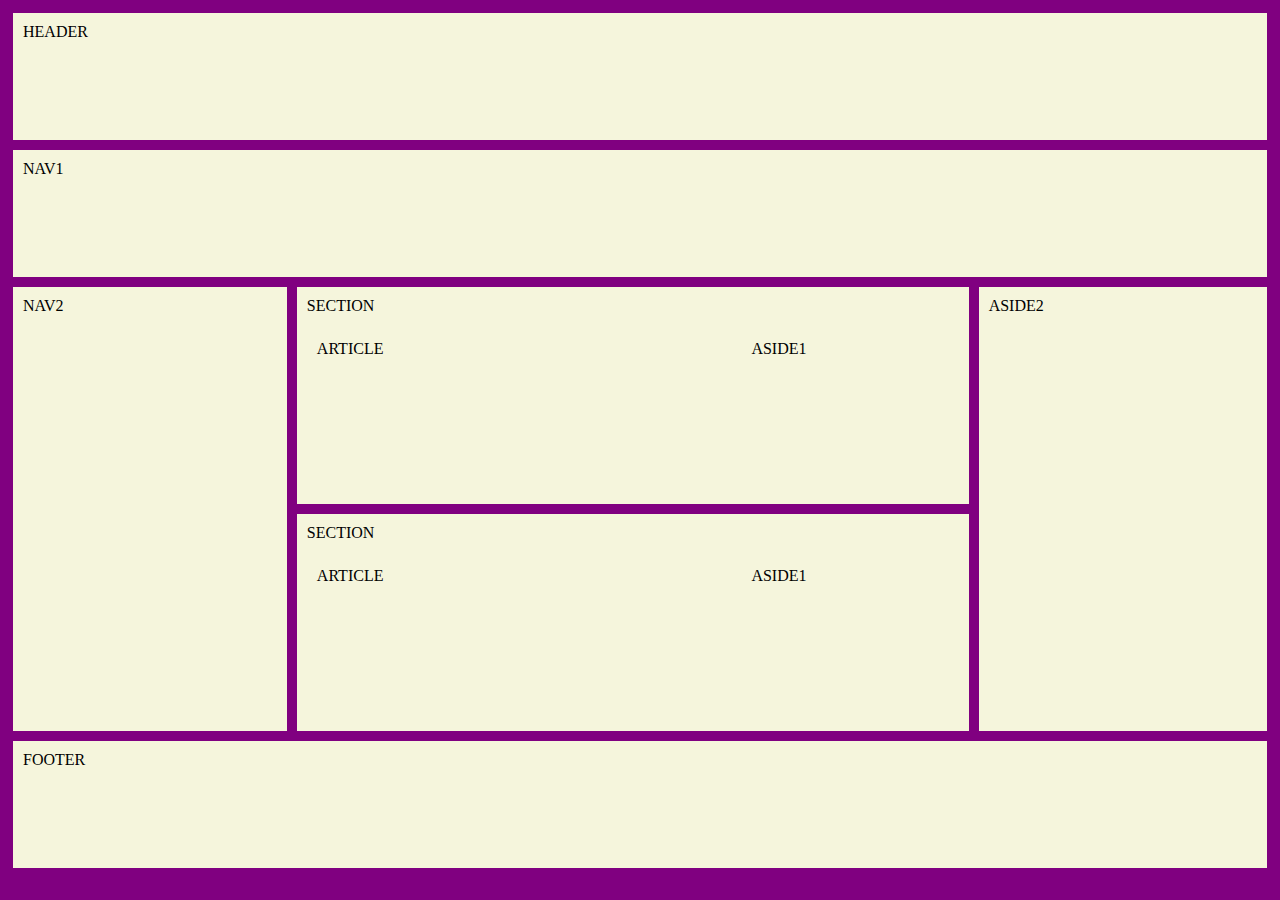
<file: cssgrid/index.html>
<!DOCTYPE html>
<html lang="en">

<head>
    <title>
        Ejercicio Final - Santo Grial
    </title>
    <meta charset="UTF-8" />
    <link rel="stylesheet" href="styles.css" />
</head>

<body>
    <div class="container">
        <div class="item header">
            <header>HEADER</header>
        </div>
        <div class="item nav-1">
            <nav>NAV1</nav>
        </div>

        <div class="item nav-2">
            <nav>NAV2</nav>
        </div>

        <div class="item section">
            <section>SECTION</section>
            <div class="item article">ARTICLE</div>
            <div class="item aside-1">ASIDE1</div>
        </div>

        <div class="item section">
            <section>SECTION</section>
            <div class="item article">ARTICLE</div>
            <div class="item aside-1">ASIDE1</div>
        </div>

        <div class="item aside-2">
            <aside>ASIDE2</aside>
        </div>

        <div class="item footer">
            <footer>FOOTER</footer>
        </div>
    </div>
</body>

</html>
</file>
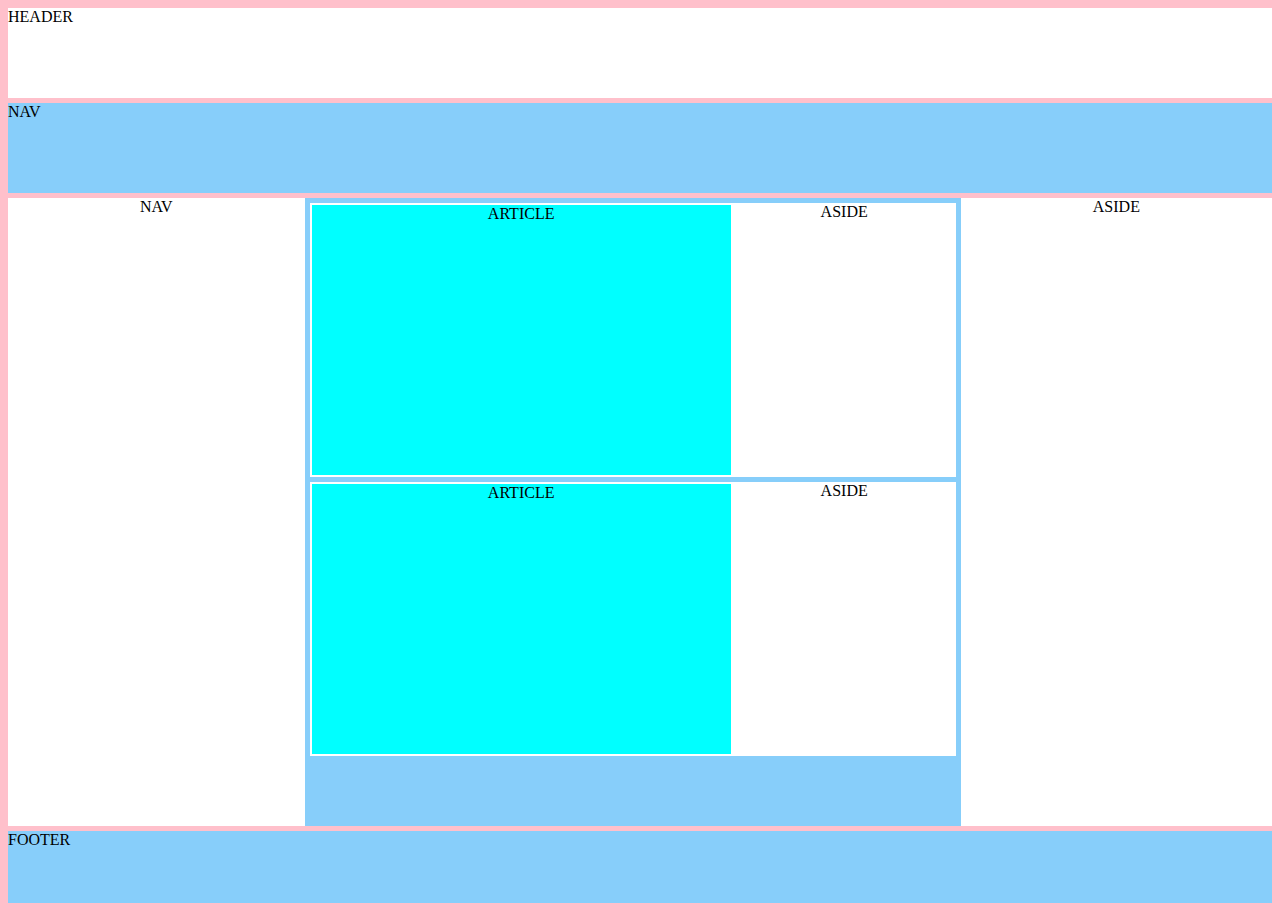
<file: flexbox/index.html>
<!DOCTYPE html>
<html lang="en">
  <head>
    <title>
      Ejercicio Final - Santo Grial
    </title>
    <meta charset="UTF-8" />
    <link rel="stylesheet" href="styles.css" />
  </head>

  <body>
    <div class="container">
      <div class="header">
        <header>HEADER</header>
      </div>

      <div class="nav">
        <nav>NAV</nav>
      </div>

      <div class="content">
        <div class="nav-2">NAV</div>
        <div class="sections">
          <div class="section">
            <div class="article">
              <article>ARTICLE</article>
            </div>
            <div class="aside-1">
              <aside>ASIDE</aside>
            </div>
          </div>
          <div class="section">
            <div class="article">
              <article>ARTICLE</article>
            </div>
            <div class="aside-1">
              <aside>ASIDE</aside>
            </div>
          </div>
        </div>
        <div class="aside-2">ASIDE</div>
      </div>

      <div class="footer">
        FOOTER
      </div>
    </div>
  </body>
</html>
</file>
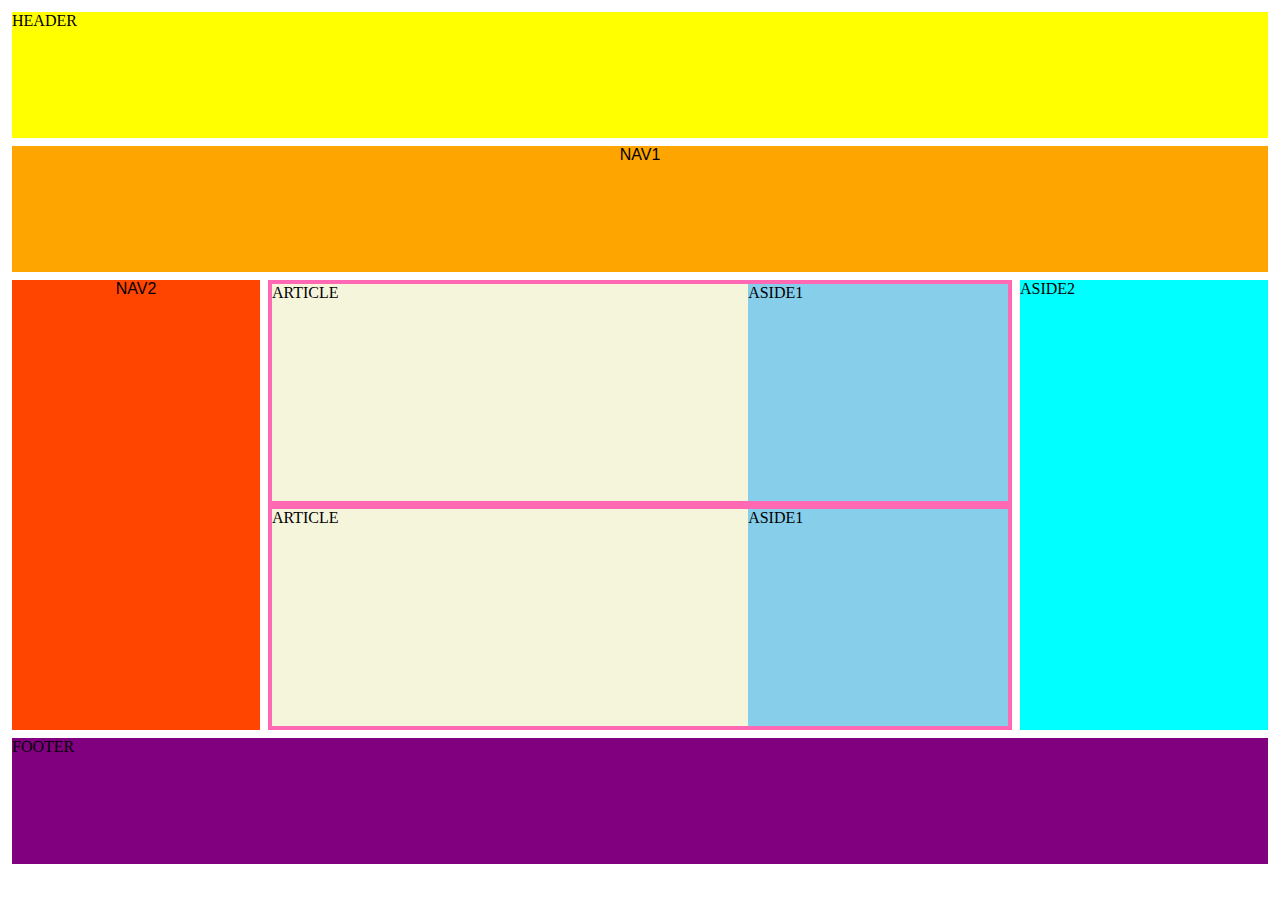
<file: flexbox2/index.html>
<!DOCTYPE html>
<html lang="en">
  <head>
    <title>
      Ejercicio Final - Santo Grial
    </title>
    <meta charset="UTF-8" />
    <link rel="stylesheet" href="styles.css" />
  </head>
  <body>
    <div class="flex-container">
      <header class="header">HEADER</header>
      <nav class="nav nav-1">NAV1</nav>
      <nav class="nav nav-2">NAV2</nav>
      <div class="sections">
        <section class="section">
          <article class="article">ARTICLE</article>
          <aside class="aside aside-1">ASIDE1</aside>
        </section>
        <section class="section">
          <article class="article">ARTICLE</article>
          <aside class="aside aside-1">ASIDE1</aside>
        </section>
      </div>
      <aside class="aside aside-2">ASIDE2</aside>
      <footer class="footer">FOOTER</footer>
    </div>
  </body>
</html>
</file>
<file: cssgrid/styles.css>
body {
  background-color: purple;
}
.container {
  display: grid;
  grid-gap: 10px;
  padding: 5px;
  height: 95vh;
}

.item {
  background-color: beige;
  text-align: left;
  padding: 10px;
}

.header {
  grid-column: 1 / span 4;
  grid-row: 1;
}

.nav-1 {
  grid-column: 1 / span 4;
  grid-row: 2;
}

.nav-2 {
  grid-column: 1 / 2;
  grid-row: 3 / span 2;
}

.section {
  display: grid;
  grid-template-rows: 1fr 5fr;
  grid-template-columns: 2fr 1fr;
  grid-column: 2 / span 2;
}

.article {
  grid-column: 1 / 2;
  grid-row: 2 / -1;
}

.aside-1 {
  grid-column: 2 / 2;
  grid-row: 2 / -1;
}

.aside-2 {
  grid-column: 4;
  grid-row: 3 / span 2;
}

.footer {
  grid-column: 1 / span 4;
  grid-row: 5;
}

@media screen and (max-width: 768px) {
  .nav-2 {
    grid-column: 1 / span 4;
    grid-row: 3;
  }

  .aside-2 {
    grid-column: 1 / span 4;
    grid-row: 6;
  }

  .footer {
    grid-column: 1 / span 4;
    grid-row: 7;
  }

  .section {
    display: grid;
    grid-template-rows: 1fr 5fr;
    grid-template-columns: 2fr 1fr;
    grid-column: 1 / span 4;
  }
}
</file>
<file: flexbox/styles.css>
body {
  background-color: pink;
  text-align: center;
}

.container {
  display: flex;
  flex-direction: column;
  height: 100vh;
  text-align: center;
}

.header {
  background-color: white;
  display: flex;
  align-items: stretch;
  height: 10vh;
}

.nav {
  background-color: lightskyblue;
  display: flex;
  align-items: stretch;
  margin-top: 5px;
  height: 10vh;
}

.content {
  background-color: white;
  display: flex;
  align-items: strech;
  margin-top: 5px;
  flex-grow: 4;
  height: 40vh;
  flex-wrap: wrap;
}

.nav-2 {
  background-color: white;
  align-self: strech;
  flex-grow: 1;
}

.sections {
  background-color: lightskyblue;
  align-self: strech;
  flex-grow: 2;
}

.section {
  background-color: white;
  margin: 5px;
  display: flex;
  align-items: strech;
}

.article {
  background-color: aqua;
  align-self: strech;
  flex-grow: 2;
  height: 30vh;
  margin: 2px;
}

.aside-1,
.aside-2 {
  background-color: white;
  align-self: strech;
  flex-grow: 1;
}

.footer {
  background-color: lightskyblue;
  display: flex;
  align-items: stretch;
  margin-top: 5px;
  margin-bottom: 5px;
  height: 8vh;
}

@media screen and (max-width: 768px) {
  .nav-2 {
    flex: 0 0 100%;
  }
  .section {
    flex: 0 0 100%;
  }

  .aside-2 {
    height: auto;
    flex: 0 0 100%;
  }
}
</file>
<file: flexbox2/styles.css>
.flex-container {
  display: flex;
  flex-flow: row wrap;
  text-align: left;
}

.flex-container > * {
  flex: 1 100%;
  height: 14vh;
  margin: 4px;
}

.header {
  background-color: yellow;
}

.nav {
  font-family: Arial, Helvetica, sans-serif;
  font-weight: 100;
  text-align: center;
}

.nav-1 {
  background-color: orange;
}

.nav-2 {
  background-color: orangered;
}

.sections {
  background-color: hotpink;
  height: 50vh;
  display: flex;
  flex-direction: column;
}

.section {
  background-color: beige;
  display: flex;
  flex: 1 100%;
  margin: 4px;
}

.aside {
  text-align: left;
}

.aside-1 {
  background-color: skyblue;
  flex-grow: 1;
}

.article {
  flex-grow: 2;
}

.aside-2 {
  background-color: cyan;
}

.footer {
  background-color: purple;
}

@media all and (min-width: 700px) {
  .sections {
    flex: 3 0px;
  }
  .nav-2 {
    flex: 1 0 0;
  }
  .aside-2 {
    flex: 1 0 0;
  }
  .nav-2 {
    order: 1;
    height: 50vh;
  }
  .sections {
    order: 2;
  }
  .aside-2 {
    order: 3;
    height: 50vh;
  }
  .footer {
    order: 4;
  }
}
</file>
